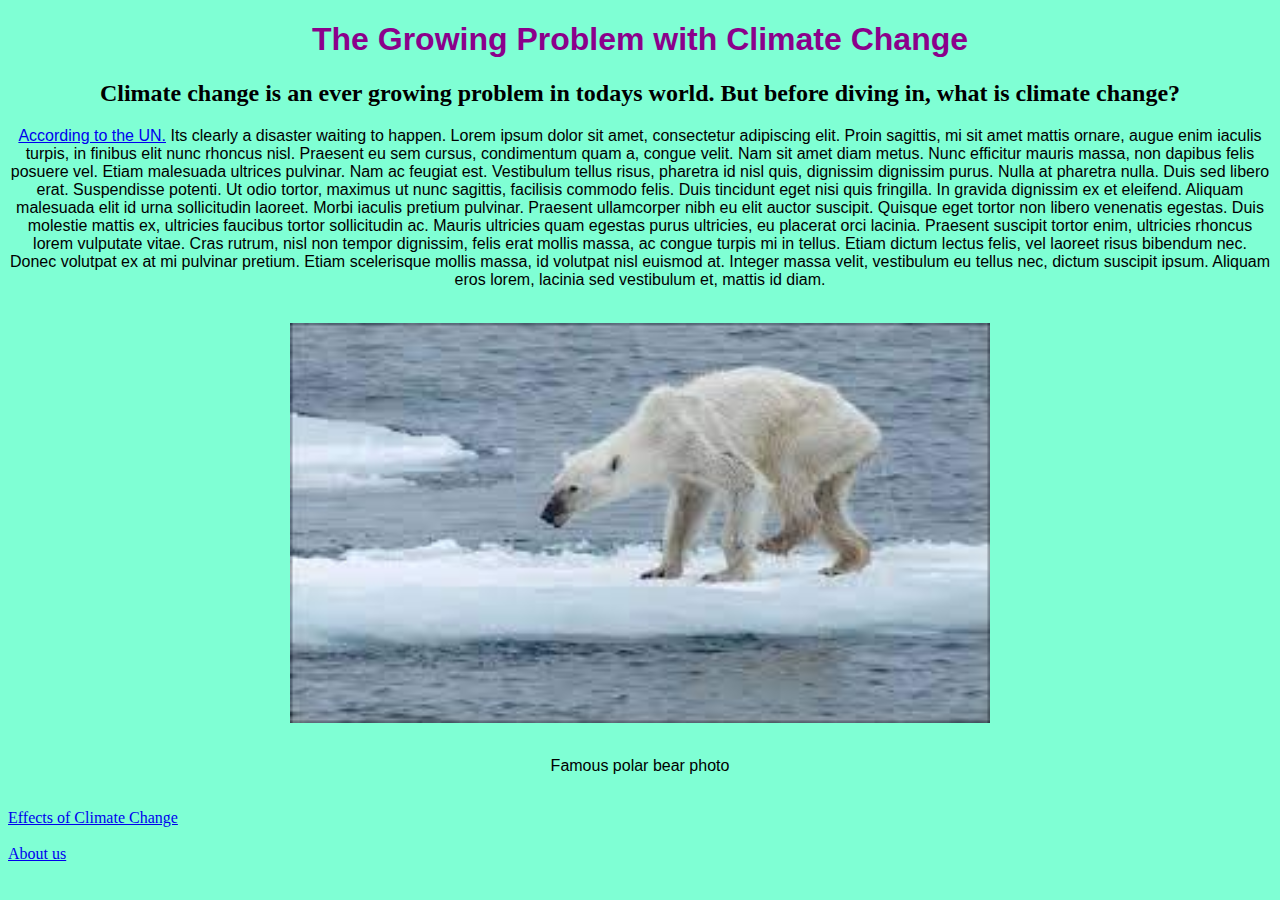
<file: index.html>
<!DOCTYPE html>
<html>

<head>
    <title>The Growing Problem with Climate Change</title>
    <link rel="stylesheet" href="style.css">
</head>

<body style="background-color: aquamarine;">
    <h1>The Growing Problem with Climate Change</h1>
    <h2>Climate change is an ever growing problem in todays world. But before diving in, what is climate change?</h2>
    <p> <a href="https://www.un.org/en/climatechange/what-is-climate-change">According to the UN.</a> Its clearly a disaster waiting to happen. Lorem ipsum dolor sit amet, consectetur adipiscing elit. Proin sagittis, mi sit amet mattis ornare, augue enim iaculis turpis, in finibus elit nunc rhoncus nisl. Praesent eu sem cursus, condimentum quam a, congue velit. Nam sit amet diam metus. Nunc efficitur mauris massa, non dapibus felis posuere vel. Etiam malesuada ultrices pulvinar. Nam ac feugiat est. Vestibulum tellus risus, pharetra id nisl quis, dignissim dignissim purus. Nulla at pharetra nulla. Duis sed libero erat. Suspendisse potenti. Ut odio tortor, maximus ut nunc sagittis, facilisis commodo felis. Duis tincidunt eget nisi quis fringilla. In gravida dignissim ex et eleifend. Aliquam malesuada elit id urna sollicitudin laoreet.

        Morbi iaculis pretium pulvinar. Praesent ullamcorper nibh eu elit auctor suscipit. Quisque eget tortor non libero venenatis egestas. Duis molestie mattis ex, ultricies faucibus tortor sollicitudin ac. Mauris ultricies quam egestas purus ultricies, eu placerat orci lacinia. Praesent suscipit tortor enim, ultricies rhoncus lorem vulputate vitae. Cras rutrum, nisl non tempor dignissim, felis erat mollis massa, ac congue turpis mi in tellus. Etiam dictum lectus felis, vel laoreet risus bibendum nec. Donec volutpat ex at mi pulvinar pretium. Etiam scelerisque mollis massa, id volutpat nisl euismod at. Integer massa velit, vestibulum eu tellus nec, dictum suscipit ipsum. Aliquam eros lorem, lacinia sed vestibulum et, mattis id diam.</p>
    <br>
    <img src="[data-uri]" width="700" height="400"></a>
    <br>
    <p>Famous polar bear photo</p>
    <br>
    <a href="effects.html">Effects of Climate Change</a>
    <br>
    <br>
    <a href="about.html">About us</a>
</body>

</html>
</file>
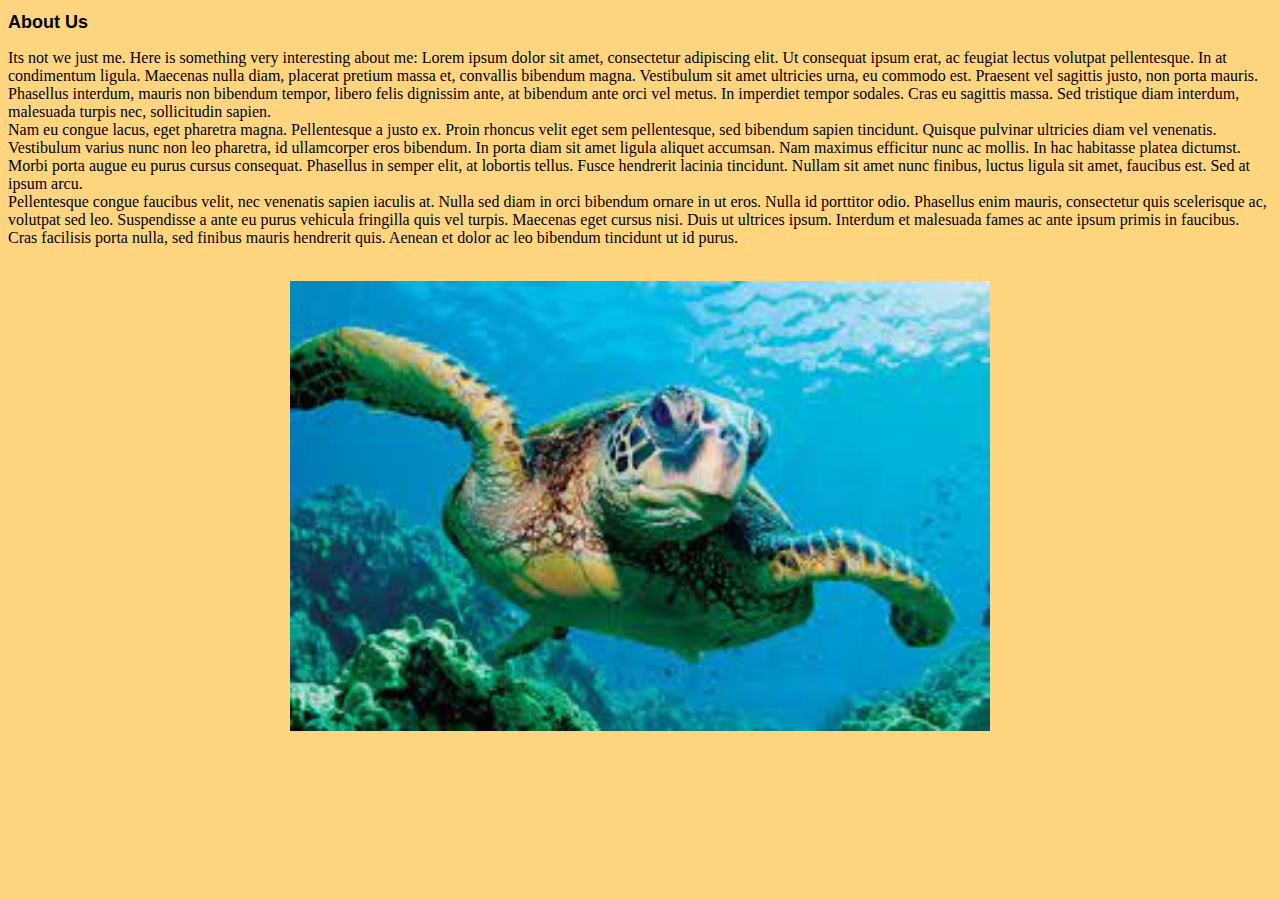
<file: about.html>
<!DOCTYPE html>
<html>

<head>
    <title>About us</title>
    <style>
        img {
            display: block;
            margin-left: auto;
            margin-right: auto;
        }
    </style>
</head>

<body style="background-color: rgb(255, 214, 127);">
    <h1 style="font-size: large;font-family: 'Franklin Gothic Medium', 'Arial Narrow', Arial, sans-serif;">About Us</h1>
    <p>Its not we just me. Here is something very interesting about me: 
        Lorem ipsum dolor sit amet, consectetur adipiscing elit. Ut consequat ipsum erat, ac feugiat lectus volutpat pellentesque. In at condimentum ligula. Maecenas nulla diam, placerat pretium massa et, convallis bibendum magna. Vestibulum sit amet ultricies urna, eu commodo est. Praesent vel sagittis justo, non porta mauris. Phasellus interdum, mauris non bibendum tempor, libero felis dignissim ante, at bibendum ante orci vel metus. In imperdiet tempor sodales. Cras eu sagittis massa. Sed tristique diam interdum, malesuada turpis nec, sollicitudin sapien.
        <br>
        Nam eu congue lacus, eget pharetra magna. Pellentesque a justo ex. Proin rhoncus velit eget sem pellentesque, sed bibendum sapien tincidunt. Quisque pulvinar ultricies diam vel venenatis. Vestibulum varius nunc non leo pharetra, id ullamcorper eros bibendum. In porta diam sit amet ligula aliquet accumsan. Nam maximus efficitur nunc ac mollis. In hac habitasse platea dictumst. Morbi porta augue eu purus cursus consequat. Phasellus in semper elit, at lobortis tellus. Fusce hendrerit lacinia tincidunt. Nullam sit amet nunc finibus, luctus ligula sit amet, faucibus est. Sed at ipsum arcu.
        <br>
        Pellentesque congue faucibus velit, nec venenatis sapien iaculis at. Nulla sed diam in orci bibendum ornare in ut eros. Nulla id porttitor odio. Phasellus enim mauris, consectetur quis scelerisque ac, volutpat sed leo. Suspendisse a ante eu purus vehicula fringilla quis vel turpis. Maecenas eget cursus nisi. Duis ut ultrices ipsum. Interdum et malesuada fames ac ante ipsum primis in faucibus. Cras facilisis porta nulla, sed finibus mauris hendrerit quis. Aenean et dolor ac leo bibendum tincidunt ut id purus.</p>
        <br>
        <img src="[data-uri]" width="700" height="450">
    </body>

</html>
</file>
<file: style.css>
h1 {
    font-family: Verdana, Geneva, Tahoma, sans-serif; font-size: xx-large; font-weight: bold; color: darkmagenta; text-align: center;
}
p {
    font-family: 'Segoe UI', Tahoma, Geneva, Verdana, sans-serif; font-size: medium; font-weight: 400; text-align: center;
}
img {
    display: block;
    margin-left: auto;
    margin-right: auto;
}
h2 {
    text-align: center; font-size: x-large;
}
</file>
